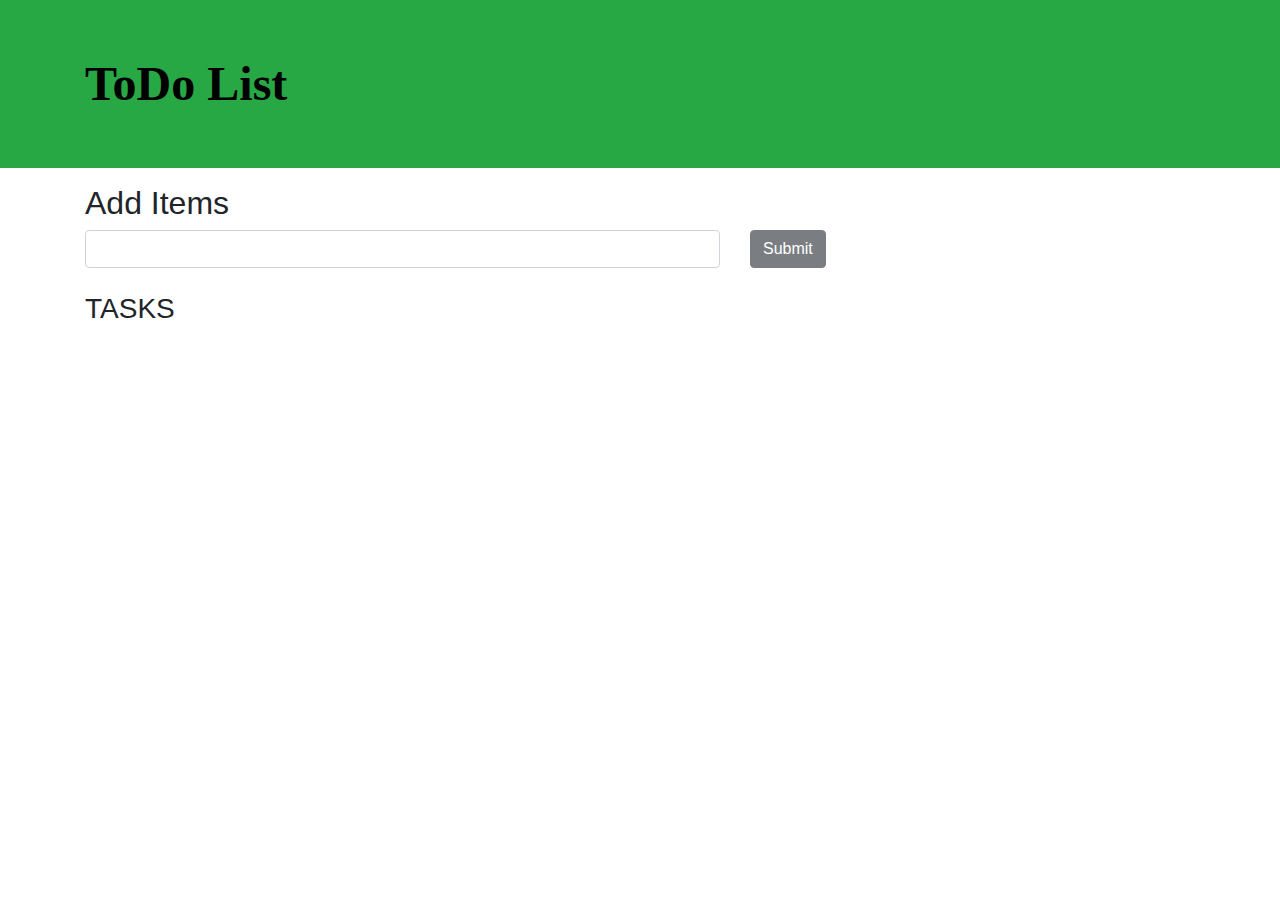
<file: index.html>
<!DOCTYPE html> 
<html lang="en"> 
  
<head> 
    <meta charset="UTF-8"> 
    <meta name="viewport" content= 
        "width=device-width, initial-scale=1.0"> 
  
    <link rel="stylesheet" href= 
"https://stackpath.bootstrapcdn.com/bootstrap/4.3.1/css/bootstrap.min.css"
        integrity= 
"sha384-ggOyR0iXCbMQv3Xipma34MD+dH/1fQ784/j6cY/iJTQUOhcWr7x9JvoRxT2MZw1T"
        crossorigin="anonymous"> 
  
    <script src="app.js"></script> 
  
    <title>To-Do-List</title> 
</head> 
  
<body> 
    <header class="bg-success text-white p-5"> 
        <div class="container"> 
            <div class="row"> 
                <div class="col-lg-12 col-md-12 col-sm-12"> 
                    <font face="Comic sans MS"
                        size="11" color="black"> 
                        <strong>ToDo List</strong> 
                    </font> 
                      
                </div> 
            </div> 
        </div> 
    </header> 
  
    <div class="container mt-3"> 
        <h2>Add Items</h2> 
  
        <label id="lblsuccess" class="text-success"
                style="display: none;"> 
        </label> 
          
        <form id="addForm"> 
            <div class="row"> 
                <div class="col-lg-7 col-md-7 col-sm-7"> 
  
                    <input type="text" onkeyup= 
                        "toggleButton(this, 'submit')"
                        class="form-control" id="item"> 
                </div> 
  
                <div class="col-lg-5 col-md-5 col-sm-5"> 
                <input type="submit" class="btn btn-dark"
                        id="submit" value="Submit" disabled> 
                </div> 
            </div> 
        </form> 
  
        <h3 class="mt-4">TASKS</h3> 
  
        <form id="addForm"> 
            <ul class="list-group" id="items"></ul> 
        </form> 
    </div> 
    
</body> 
  
</html>
</file>
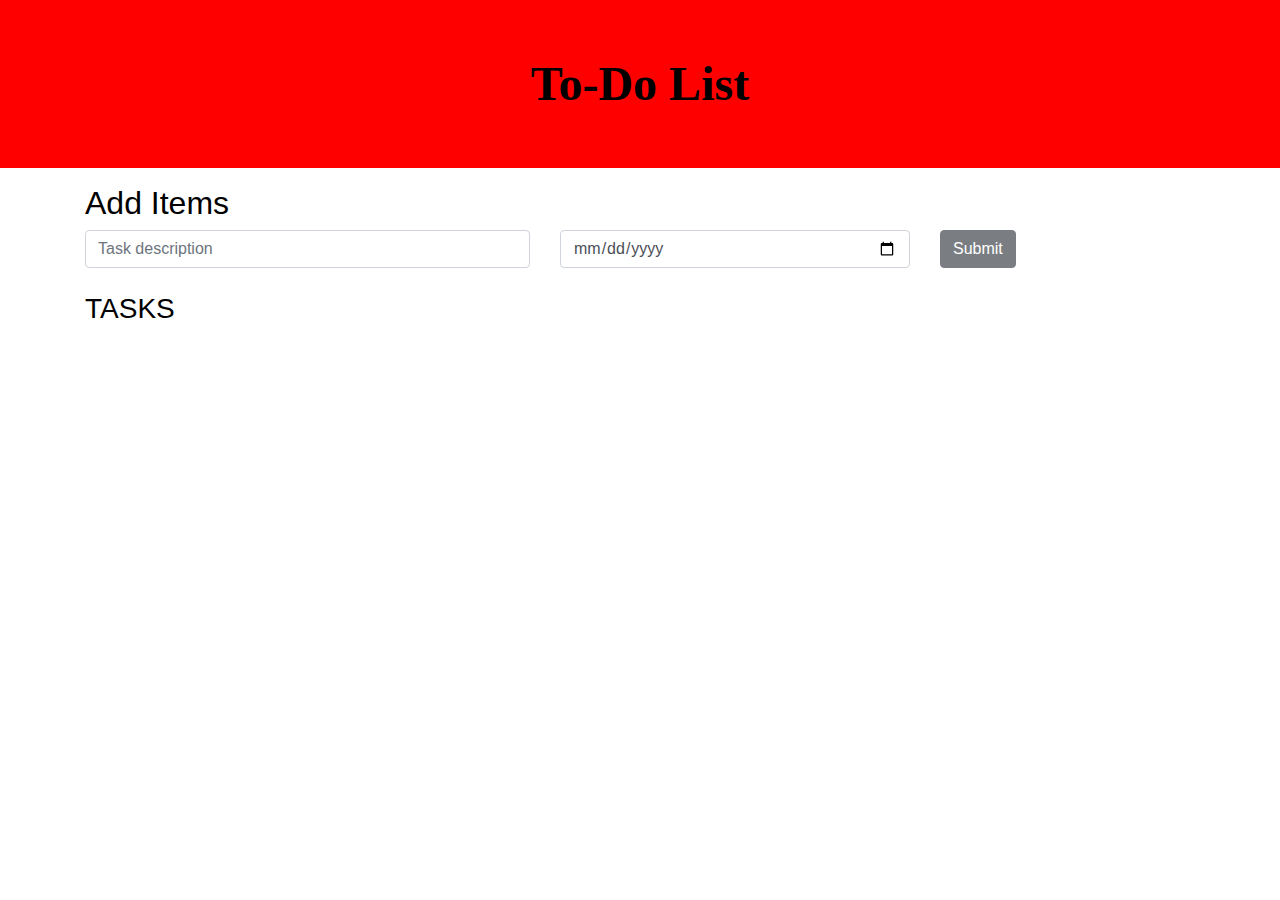
<file: project.html>
<!DOCTYPE html>
<html lang="en">

<head>
    <meta charset="UTF-8">
    <meta name="viewport" content="width=device-width, initial-scale=1.0">
    <link rel="stylesheet" href="https://stackpath.bootstrapcdn.com/bootstrap/4.3.1/css/bootstrap.min.css" integrity="sha384-ggOyR0iXCbMQv3Xipma34MD+dH/1fQ784/j6cY/iJTQUOhcWr7x9JvoRxT2MZw1T" crossorigin="anonymous">
    <script src="app.js"></script>
    <!-- <title>To Do List</title> -->
    <style>
        body {
            font-family: Arial, sans-serif;
            background-color: #f8f9fa;

            background:url(https://wallpaperaccess.com/full/2596180.jpg) no-repeat;
    background-size: cover;
    font-family: 'Poppins', sans-serif;

        }

        header {
            background-color: red;
            /* background-color: #28a745; */
            color: white;
            padding: 1.5rem 0;
            text-align: center;
        }
        .col-lg-12 col-md-12 col-sm-12{
            background-color: #f8f9fa;
        }

        h2,
        h3 {
            color: #000000;
        }

        .mt-4 {
            margin-top: 1.4rem;
        }

        .list-group-item {
            display: flex;
            justify-content: space-between;
            align-items: center;
        }

        .delete,
        .edit {
            margin-left: 5px;
        }

        .mr-2 {
            margin-right: 0.5rem;
        }
    </style>
</head>

<body>
    <header class=" text-white p-5">
        <div class="container">
            <div class="row">
                <div class="col-lg-12 col-md-12 col-sm-12">
                    <font face="Comic sans MS" size="11" color="black">
                        <strong>To-Do List</strong>
                    </font>
                </div>
            </div>
        </div>
    </header>

    <div class="container mt-3">
        <h2>Add Items</h2>

        <label id="lblsuccess" class="text-success" style="display: none;"></label>

        <form id="addForm">
            <div class="row">
                <div class="col-lg-5 col-md-5 col-sm-5">
                    <input type="text" onkeyup="toggleButton(this, 'submit')" class="form-control" id="item" placeholder="Task description">
                </div>

                <div class="col-lg-4 col-md-4 col-sm-4">
                    <input type="date" class="form-control" id="dueDate" placeholder="Due date">
                </div>

                <div class="col-lg-3 col-md-3 col-sm-3">
                    <input type="submit" class="btn btn-dark" id="submit" value="Submit" disabled>
                </div>
            </div>
        </form>

        <h3 class="mt-4">TASKS</h3>

        <form id="addForm">
            <ul class="list-group" id="items"></ul>
        </form>
    </div>

    <script>
        window.onload = () => {
            const form1 = document.querySelector("#addForm");

            let items = document.getElementById("items");
            let submit = document.getElementById("submit");

            let editItem = null;

            form1.addEventListener("submit", addItem);
            items.addEventListener("click", removeItem);
        };

        function addItem(e) {
            e.preventDefault();

            if (submit.value != "Submit") {
                console.log("Hello");

editItem.target.parentNode.childNodes[0].data = document.getElementById("item").value;
editItem.target.parentNode.childNodes[1].innerText = document.getElementById("dueDate").value;

submit.value = "Submit";
document.getElementById("item").value = "";
document.getElementById("dueDate").value = "";

document.getElementById("lblsuccess").innerHTML = "Text edited successfully";

document.getElementById("lblsuccess").style.display = "block";

setTimeout(function () {
    document.getElementById("lblsuccess").style.display = "none";
}, 3000);

return false;
}

let newItem = document.getElementById("item").value;
let newDueDate = document.getElementById("dueDate").value;

if (newItem.trim() == "" || newItem.trim() == null) return false;
else document.getElementById("item").value = "";
let li = document.createElement("li");
            li.className = "list-group-item";

            let deleteButton = document.createElement("button");

            deleteButton.className = "btn-danger btn btn-sm float-right delete";

            deleteButton.appendChild(document.createTextNode("Delete"));

            let editButton = document.createElement("button");

            editButton.className = "btn-success btn btn-sm float-right edit";

            editButton.appendChild(document.createTextNode("Edit"));

            li.appendChild(document.createTextNode(newItem));

            // Create a span for the due date
            let dueDateSpan = document.createElement("span");
            dueDateSpan.className = "mr-2";
            dueDateSpan.appendChild(document.createTextNode(newDueDate));
            li.appendChild(dueDateSpan);

            li.appendChild(deleteButton);
            li.appendChild(editButton);

            items.appendChild(li);
        }

        function removeItem(e) {
            e.preventDefault();
            if (e.target.classList.contains("delete")) {
                if (confirm("Are you Sure?")) {
                    let li = e.target.parentNode;
                    items.removeChild(li);
                    document.getElementById("lblsuccess").innerHTML = "Text deleted successfully";

                    document.getElementById("lblsuccess").style.display = "block";

                    setTimeout(function () {
                        document.getElementById("lblsuccess").style.display = "none";
                    }, 3000);
                }
            }
            if (e.target.classList.contains("edit")) {
                document.getElementById("item").value = e.target.parentNode.childNodes[0].data;
                document.getElementById("dueDate").value = e.target.parentNode.childNodes[1].innerText;
                submit.value = "EDIT";
                editItem = e;
            }
        }

        function toggleButton(ref, btnID) {
            document.getElementById(btnID).disabled = false;
        }
    </script>

</body>
</html>
</file>
